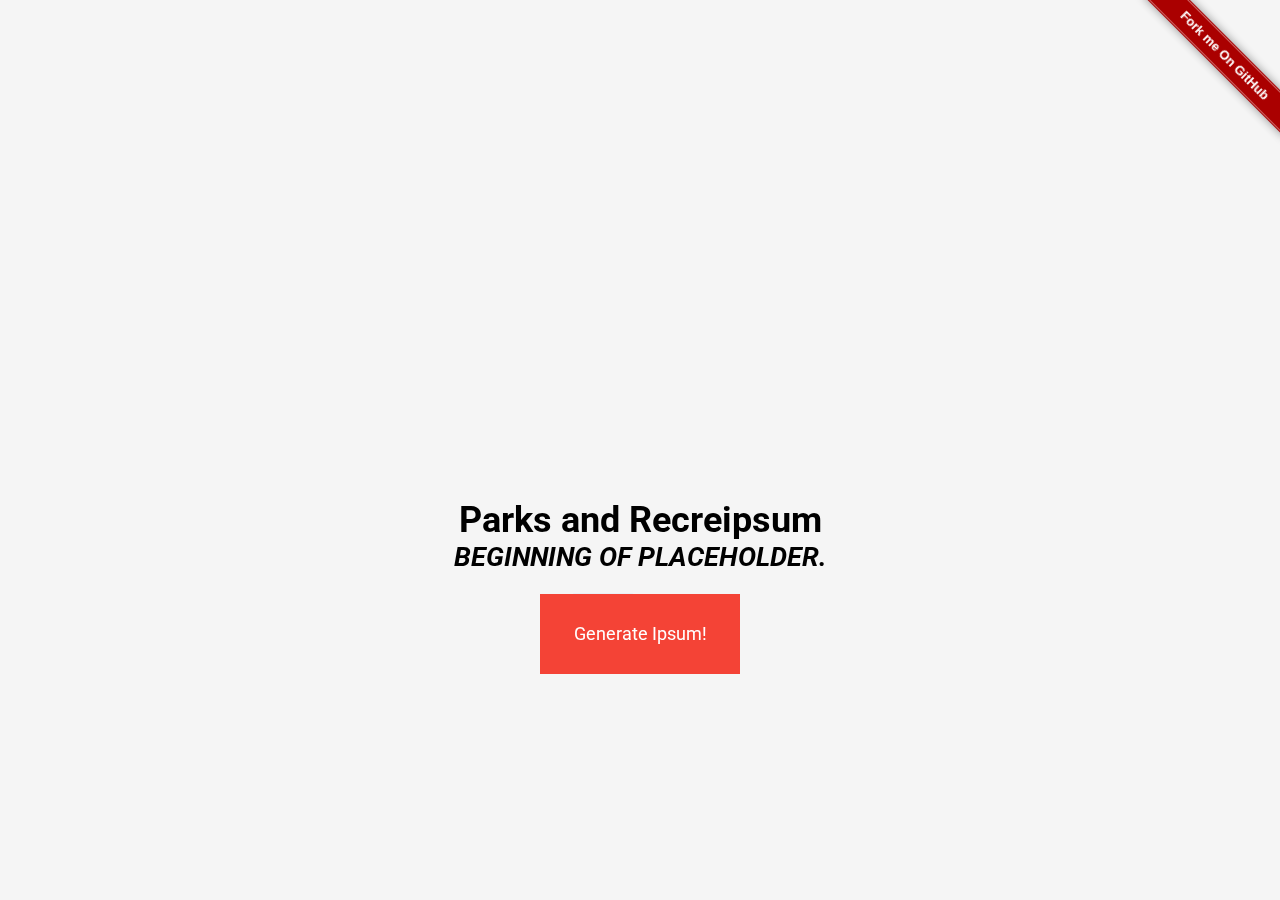
<file: index.html>
<!DOCTYPE html>
<html>

  <head>
    <meta charset="UTF-8">
    <title>Parks and Recreipsum</title>
    <link rel="stylesheet" href="css/style.css">
    <link rel="stylesheet" href="css/forkit.css">

    <script src="js/ipsum.js"></script>
  </head>

  <body>
    <div class="icon"></div>
    <h1>Parks and Recreipsum</h1>
    <h2><i>BEGINNING OF PLACEHOLDER.</i></h2>
    <br>
    <div class="btn">
      <div class="btn-back">
        <p>Are you sure about that?</p>
        <button class="yes">Yes!</button>
        <button class="no">No.</button>
      </div>
      <div class="btn-front">Generate Ipsum!</div>
    </div>

    <div class="forkit-curtain">
			<div class="close-button"></div>
			<h2>About <i>Parks and Recreipsum</i></h2>
			<p><b>Parks and Recreipsum</b> is a Lorem Ipsum generator for cooler people than most. Made with laughs and love by Ethan Arterberry.</p>
			<div class="profile"></div>
		</div>
    <script src="js/index.js"></script>
    <a class="forkit" data-text="Fork me On GitHub" data-text-detached="Drag me down!" href="https://github.com/sargeant45/parksandrecreipsum"><img style="position: absolute; top: 0; right: 0; border: 0;" src="https://github-camo.global.ssl.fastly.net/365986a132ccd6a44c23a9169022c0b5c890c387/68747470733a2f2f73332e616d617a6f6e6177732e636f6d2f6769746875622f726962626f6e732f666f726b6d655f72696768745f7265645f6161303030302e706e67" alt="Fork me on GitHub"></a>

		<script src="js/forkit.js"></script>
  </body>

</html>
</file>
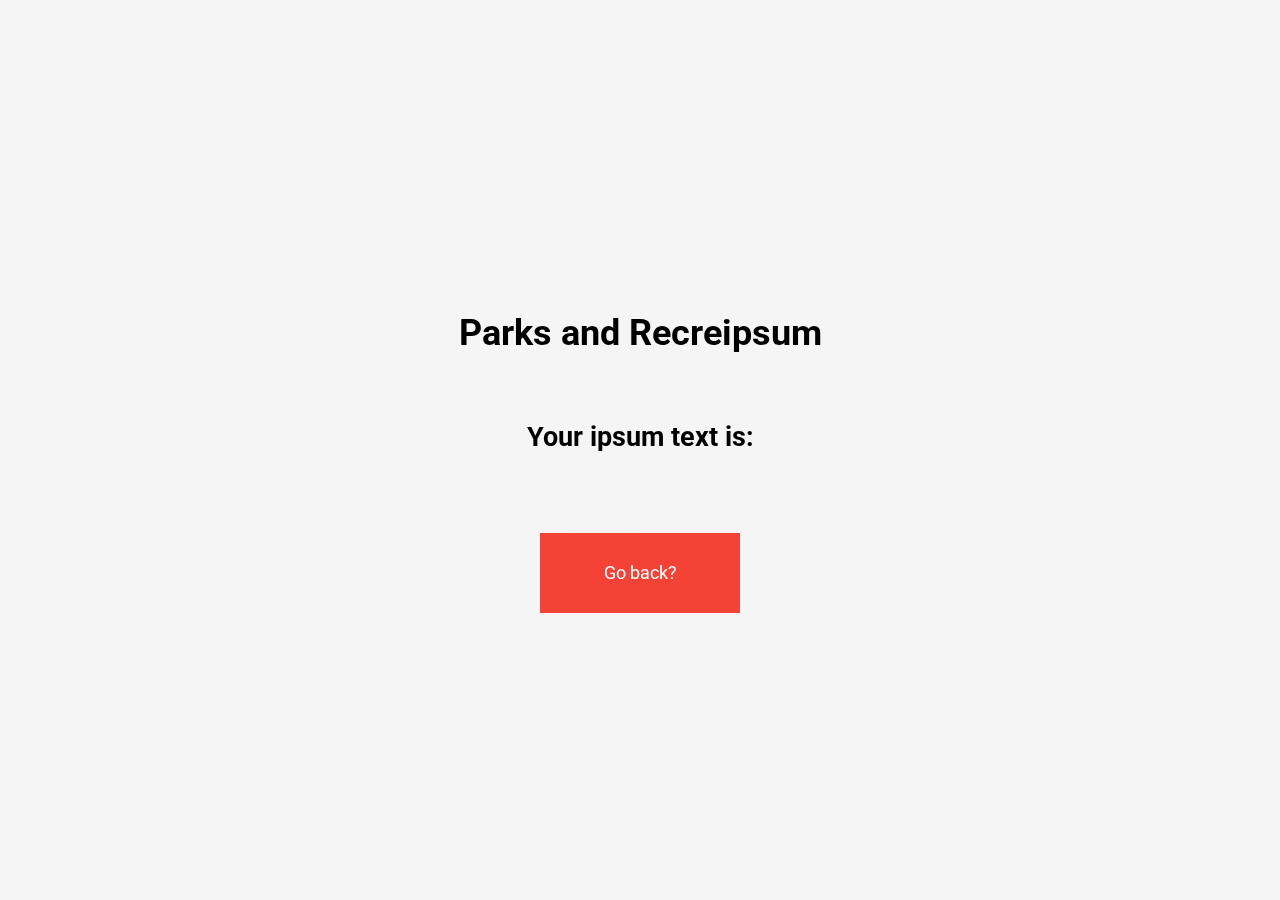
<file: ipsum.html>
<!DOCTYPE html>
<html>

  <head>
    <meta charset="UTF-8">
    <title>Parks and Recreipsum</title>
    <link rel="stylesheet" href="css/style.css">

    <script src="js/ipsum.js"></script>

  </head>

  <body>
    <h1>Parks and Recreipsum</h1>
    <br>
    <h2>Your ipsum text is:</h2>
    <p id="ipsum"></p>
    <br>
    <div class="btn">
      <div class="btn-back">
        <p>Are you sure about that?</p>
        <a href="index.html"><button class="yes">Yes!</button></a>
        <button class="no">No.</button>
      </div>
      <div class="btn-front">Go back?</div>
    </div>

    <script src="js/index.js"></script>
    <script>
    generateIpsum();
    </script>
  </body>

</html>
</file>
<file: css/style.css>
@import url(http://fonts.googleapis.com/css?family=Roboto:400,700);
html, body {
  width: 100%;
  height: 100%;
  margin: 0;
  -webkit-user-select: none;
     -moz-user-select: none;
      -ms-user-select: none;
          user-select: none;
}

body {
  display: -webkit-box;
  display: -webkit-flex;
  display: -ms-flexbox;
  display: flex;
  font-family: Roboto, "Helvetica Neue", sans-serif;
  font-size: 18px;
  -webkit-perspective: 1000px;
          perspective: 1000px;
  background-color: #f5f5f5;
  -webkit-box-orient: vertical;
  -webkit-box-direction: normal;
  -webkit-flex-direction: column;
      -ms-flex-direction: column;
          flex-direction: column;
  -webkit-box-pack: center;
  -webkit-justify-content: center;
      -ms-flex-pack: center;
          justify-content: center;
  -webkit-box-align: center;
  -webkit-align-items: center;
      -ms-flex-align: center;
          align-items: center;
}

.description {
  margin-top: 50px;
  text-align: center;
  color: #999;
  -webkit-transition: opacity 0.3s ease;
          transition: opacity 0.3s ease;
}

.description a {
  color: #4A9DF6;
  text-decoration: none;
}

.btn.is-open ~ .description {
  opacity: 0;
}

.btn {
  display: block;
  position: relative;
  width: 200px;
  height: 80px;
  -webkit-transition: width 0.8s cubic-bezier(0.23, 1, 0.32, 1), height 0.8s cubic-bezier(0.23, 1, 0.32, 1), -webkit-transform 0.8s cubic-bezier(0.175, 0.885, 0.32, 1.275);
          transition: width 0.8s cubic-bezier(0.23, 1, 0.32, 1), height 0.8s cubic-bezier(0.23, 1, 0.32, 1), transform 0.8s cubic-bezier(0.175, 0.885, 0.32, 1.275);
  -webkit-transform-style: preserve-3d;
          transform-style: preserve-3d;
  -webkit-transform-origin: 50% 50%;
      -ms-transform-origin: 50% 50%;
          transform-origin: 50% 50%;
  text-align: center;
}

.btn-front {
  position: absolute;
  display: block;
  width: 100%;
  height: 100%;
  line-height: 80px;
  background-color: #F44336;
  color: #fff;
  cursor: pointer;
  -webkit-backface-visibility: hidden;
          backface-visibility: hidden;
  -webkit-tap-highlight-color: transparent;
  -webkit-transition: background 0.15s ease, line-height 0.8s cubic-bezier(0.23, 1, 0.32, 1);
          transition: background 0.15s ease, line-height 0.8s cubic-bezier(0.23, 1, 0.32, 1);
}

.btn-front:hover {
  background-color: #f77066;
}

.btn.is-open .btn-front {
  pointer-events: none;
  line-height: 160px;
}

.btn-back {
  position: absolute;
  width: 100%;
  height: 100%;
  background-color: #eee;
  color: #222;
  -webkit-transform: translateZ(-1px) rotateX(180deg);
          transform: translateZ(-1px) rotateX(180deg);
  overflow: hidden;
  -webkit-transition: box-shadow 0.8s ease;
          transition: box-shadow 0.8s ease;
}

.btn-back p {
  margin-top: 27px;
  margin-bottom: 25px;
}

.btn-back button {
  padding: 12px 20px;
  width: 30%;
  margin: 0 5px;
  background-color: transparent;
  border: 0;
  border-radius: 2px;
  font-size: 1em;
  cursor: pointer;
  -webkit-appearance: none;
  -webkit-tap-highlight-color: transparent;
  -webkit-transition: background 0.15s ease;
          transition: background 0.15s ease;
}
.btn-back button:focus {
  outline: 0;
}
.btn-back button.yes {
  background-color: #2196F3;
  color: #fff;
}
.btn-back button.yes:hover {
  background-color: #51adf6;
}
.btn-back button.no {
  color: #2196F3;
}
.btn-back button.no:hover {
  background-color: #ddd;
}

.btn.is-open .btn-back {
  box-shadow: 0 8px 25px rgba(0, 0, 0, 0.4);
}

.btn[data-direction="left"] .btn-back,
.btn[data-direction="right"] .btn-back {
  -webkit-transform: translateZ(-1px) rotateY(180deg);
          transform: translateZ(-1px) rotateY(180deg);
}

.btn.is-open {
  width: 400px;
  height: 160px;
}

.btn[data-direction="top"].is-open {
  -webkit-transform: rotateX(180deg);
          transform: rotateX(180deg);
}

.btn[data-direction="right"].is-open {
  -webkit-transform: rotateY(180deg);
          transform: rotateY(180deg);
}

.btn[data-direction="bottom"].is-open {
  -webkit-transform: rotateX(-180deg);
          transform: rotateX(-180deg);
}

.btn[data-direction="left"].is-open {
  -webkit-transform: rotateY(-180deg);
          transform: rotateY(-180deg);
}

.profile {
  width: 272px;
  height: 272px;
  display: block;
  margin: 0 auto;
  margin-bottom: 40px;
  margin-top: 5px;
  background: #F3F3F3;
  background: url("https://pbs.twimg.com/profile_images/529115042902732800/iEROjdEv.jpeg") no-repeat;
  background-size: 272px 272px;
  border-radius: 300px;
}
.icon {
  width: 272px;
  height: 272px;
  margin-bottom: 40px;
  margin-top: 5px;
  display: block;
  margin: 0 auto;
  background: #F3F3F3;
  background: url("http://vignette2.wikia.nocookie.net/parksandrecreation/images/2/2a/Season_3.jpg/revision/latest?cb=20111015211853") no-repeat;
  background-size: 272px 272px;
}
</file>
<file: css/forkit.css>
* {
	margin: 0px;
	padding: 0px;

	-webkit-box-sizing: border-box;
	   -moz-box-sizing: border-box;
	        box-sizing: border-box;
}

.forkit {
	position: fixed;
	right: 0;
	top: 0;

	width: 200px;
	height: 150px;

	font-family: 'Lato', sans-serif;
	text-decoration: none;
}
	.forkit .tag {
		display: block;
		height: 30px;
		width: 200px;

		color: #fff;
		background: #aa0000;
		text-align: center;
		font-size: 13px;
		font-weight: bold;
		line-height: 30px;
		box-shadow: 0px 0px 10px rgba( 0, 0, 0, 0.4 );

		-webkit-transform-origin: 15px 0px;
		   -moz-transform-origin: 15px 0px;
		    -ms-transform-origin: 15px 0px;
		     -o-transform-origin: 15px 0px;
		        transform-origin: 15px 0px;
	}
	.forkit .tag:after {
		content: '';
		display: block;
		position: absolute;
		top: 0;
		left: 0;
		width: 196px;
		height: 26px;
		margin: 1px;
		border: 1px solid rgba( 255, 255, 255, 0.4 );
	}
	.forkit .string {
		display: block;
		height: 1px;
		width: 0px;
		position: absolute;

		background: rgba( 255, 255, 255, 0.7 );
		box-shadow: 0px 0px 10px rgba( 0, 0, 0, 0.4 );

		-webkit-transform-origin: 0px 0px;
		   -moz-transform-origin: 0px 0px;
		    -ms-transform-origin: 0px 0px;
		     -o-transform-origin: 0px 0px;
		        transform-origin: 0px 0px;
	}

.forkit-curtain {
	text-align: center;
	background: rgba( 0, 0, 0, 0.8 );
	padding-top: 10%;
	position: fixed;
	width: 100%;
	height: 100%;
	top: -100%;
	color: #aa0000;
}
	.forkit-curtain  .close-button {
		position: absolute;
		width: 32px;
		height: 32px;
		right: 20px;
		top: 20px;
		cursor: pointer;
		background: url([data-uri]);

	}
</file>
